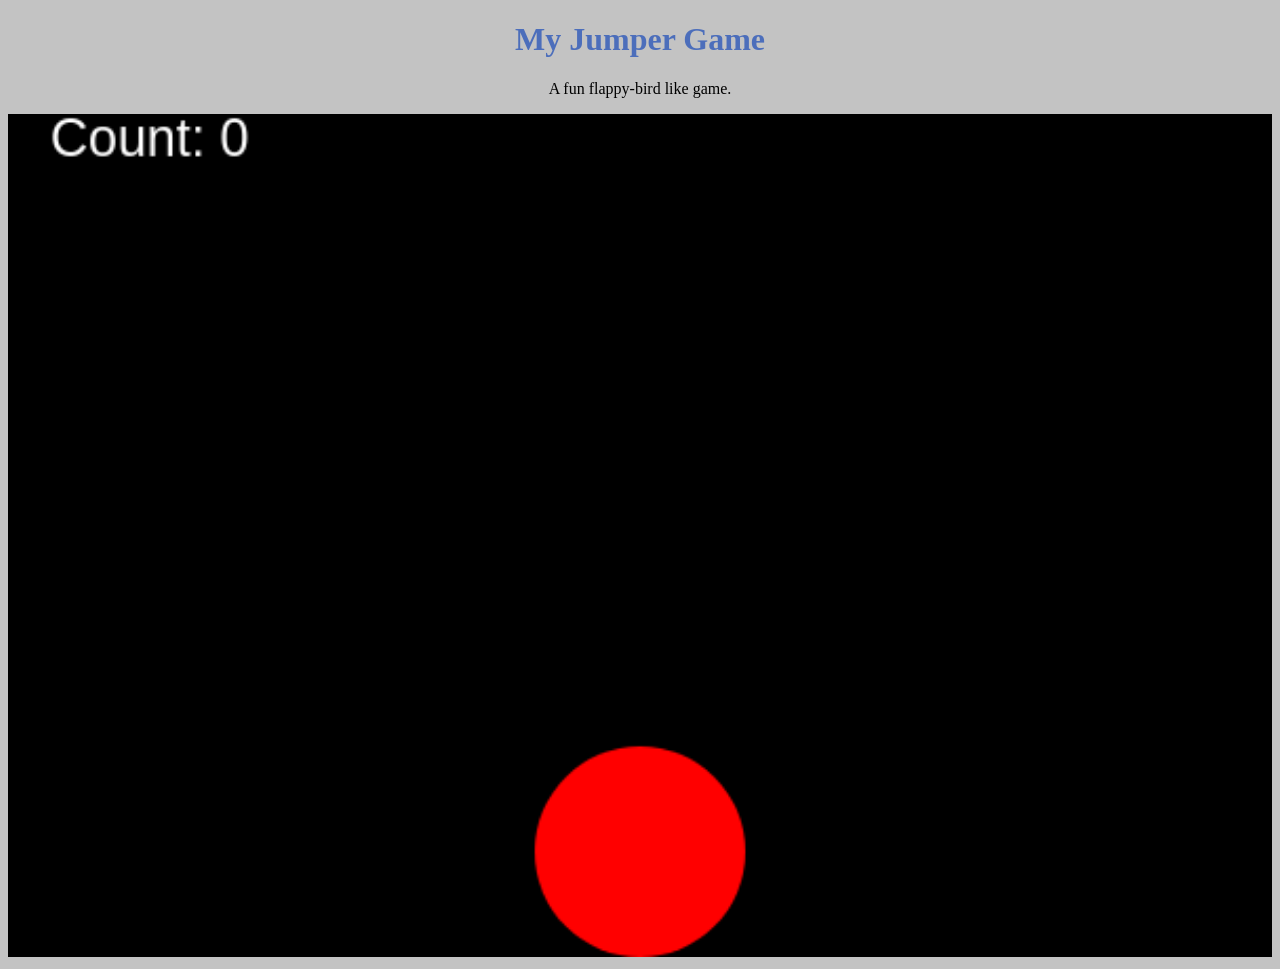
<file: index.htm>
<!DOCTYPE html>
<html>

<head>
    <title>My Jumper Game</title>
    <link rel="stylesheet" href="jumperStyle.css">
</head>

<body>
    <h1 align="center">My Jumper Game</h1>
    <p align="center">A fun flappy-bird like game.</p>
    <canvas id="canvas" width="600" height="400">Your browser does not support the HTML5 canvas tag</canvas>

    <script src="jumperScript.js"></script>
</body>

</html>
</file>
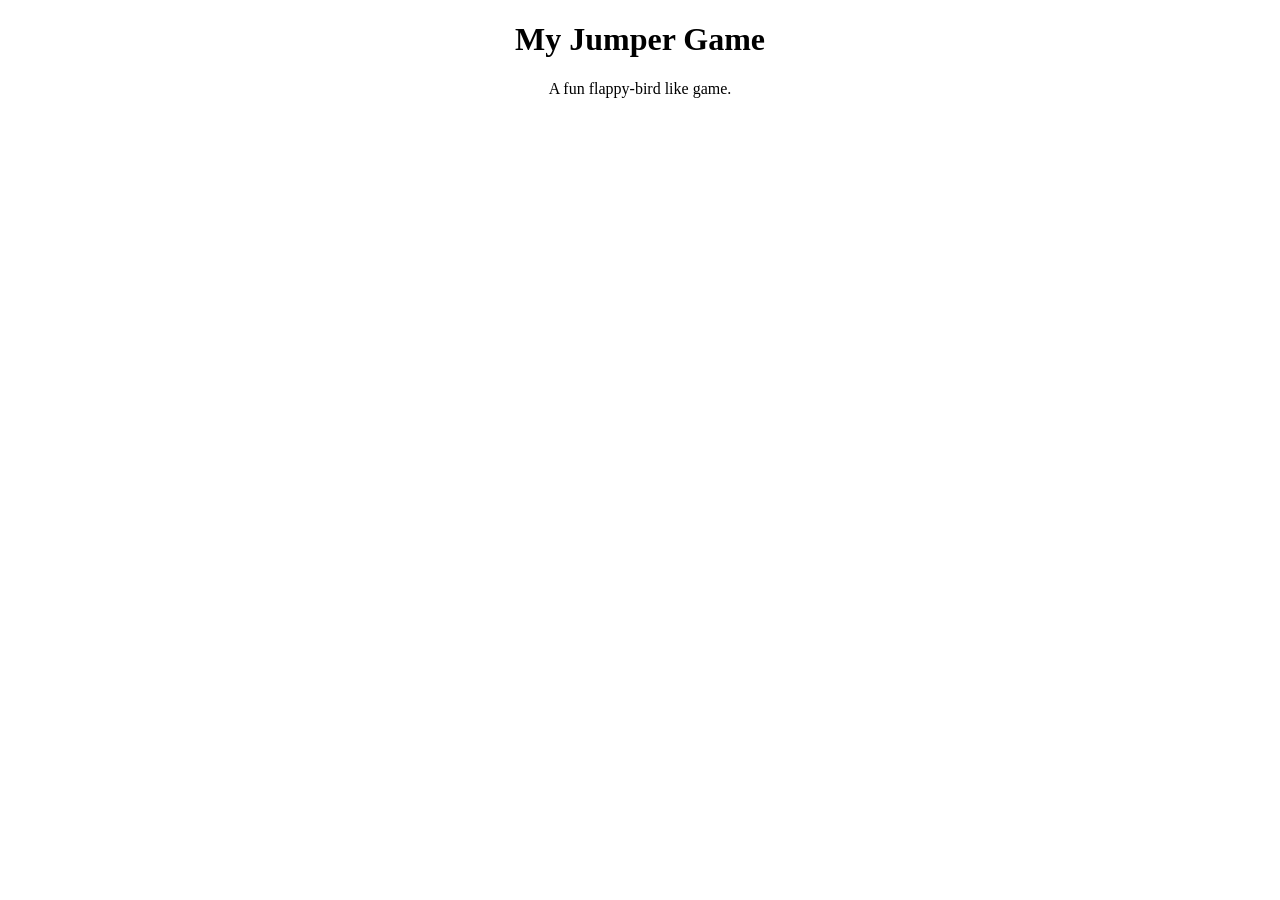
<file: game.htm>
<!DOCTYPE html>
<html>

<head>
    <title>My Jumper Game</title>
    <link rel="stylesheet" href="https://github.com/amanRaj7/JumperGame/blob/main/jumperStyle.css">
</head>

<body>
    <h1 align="center">My Jumper Game</h1>
    <p align="center">A fun flappy-bird like game.</p>
    <canvas id="canvas" width="600" height="400">Your browser does not support the HTML5 canvas tag</canvas>

    <script src="https://github.com/amanRaj7/JumperGame/blob/main/jumperScript.js"></script>
</body>

</html>
</file>
<file: jumperStyle.css>
body {
    background-color: #c3c3c3;
}

h1 {
    color: #4c6ebb;
}

canvas {
    width: 100%;
    background-color: black;
}
</file>
